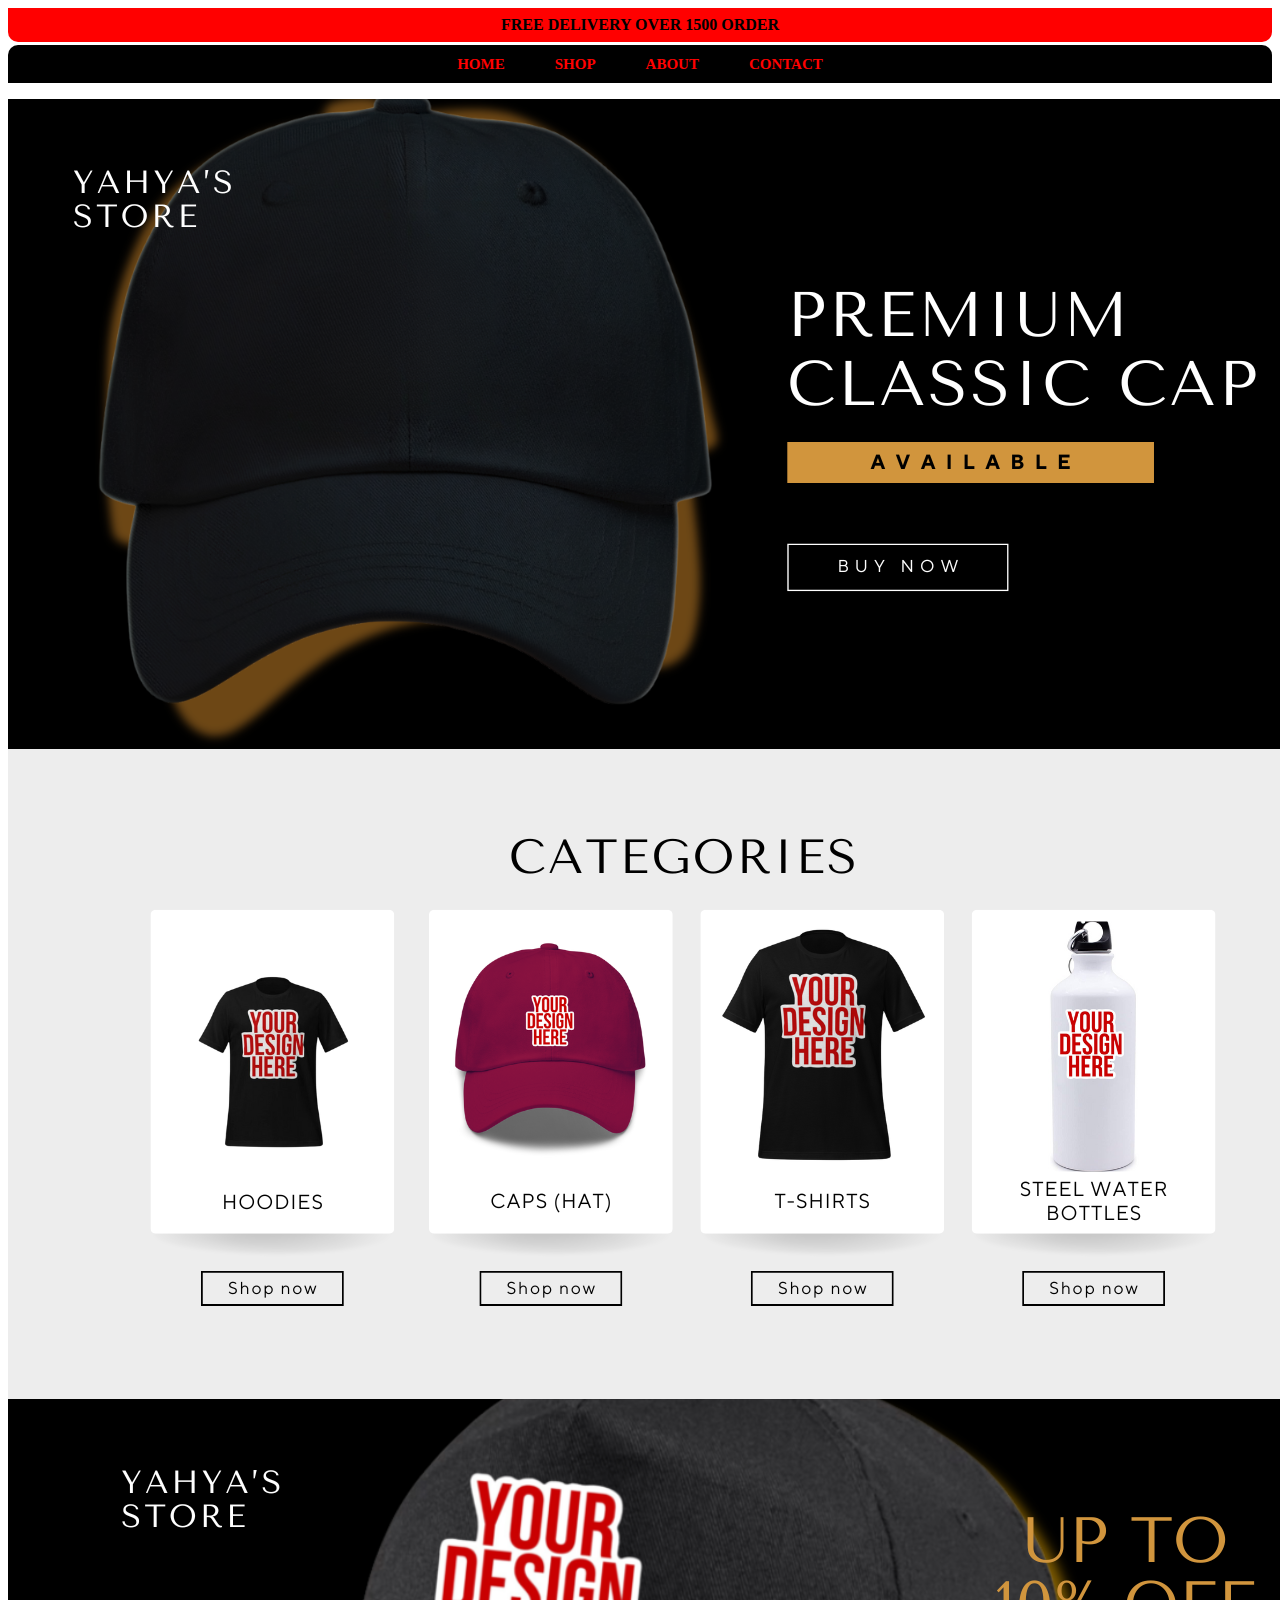
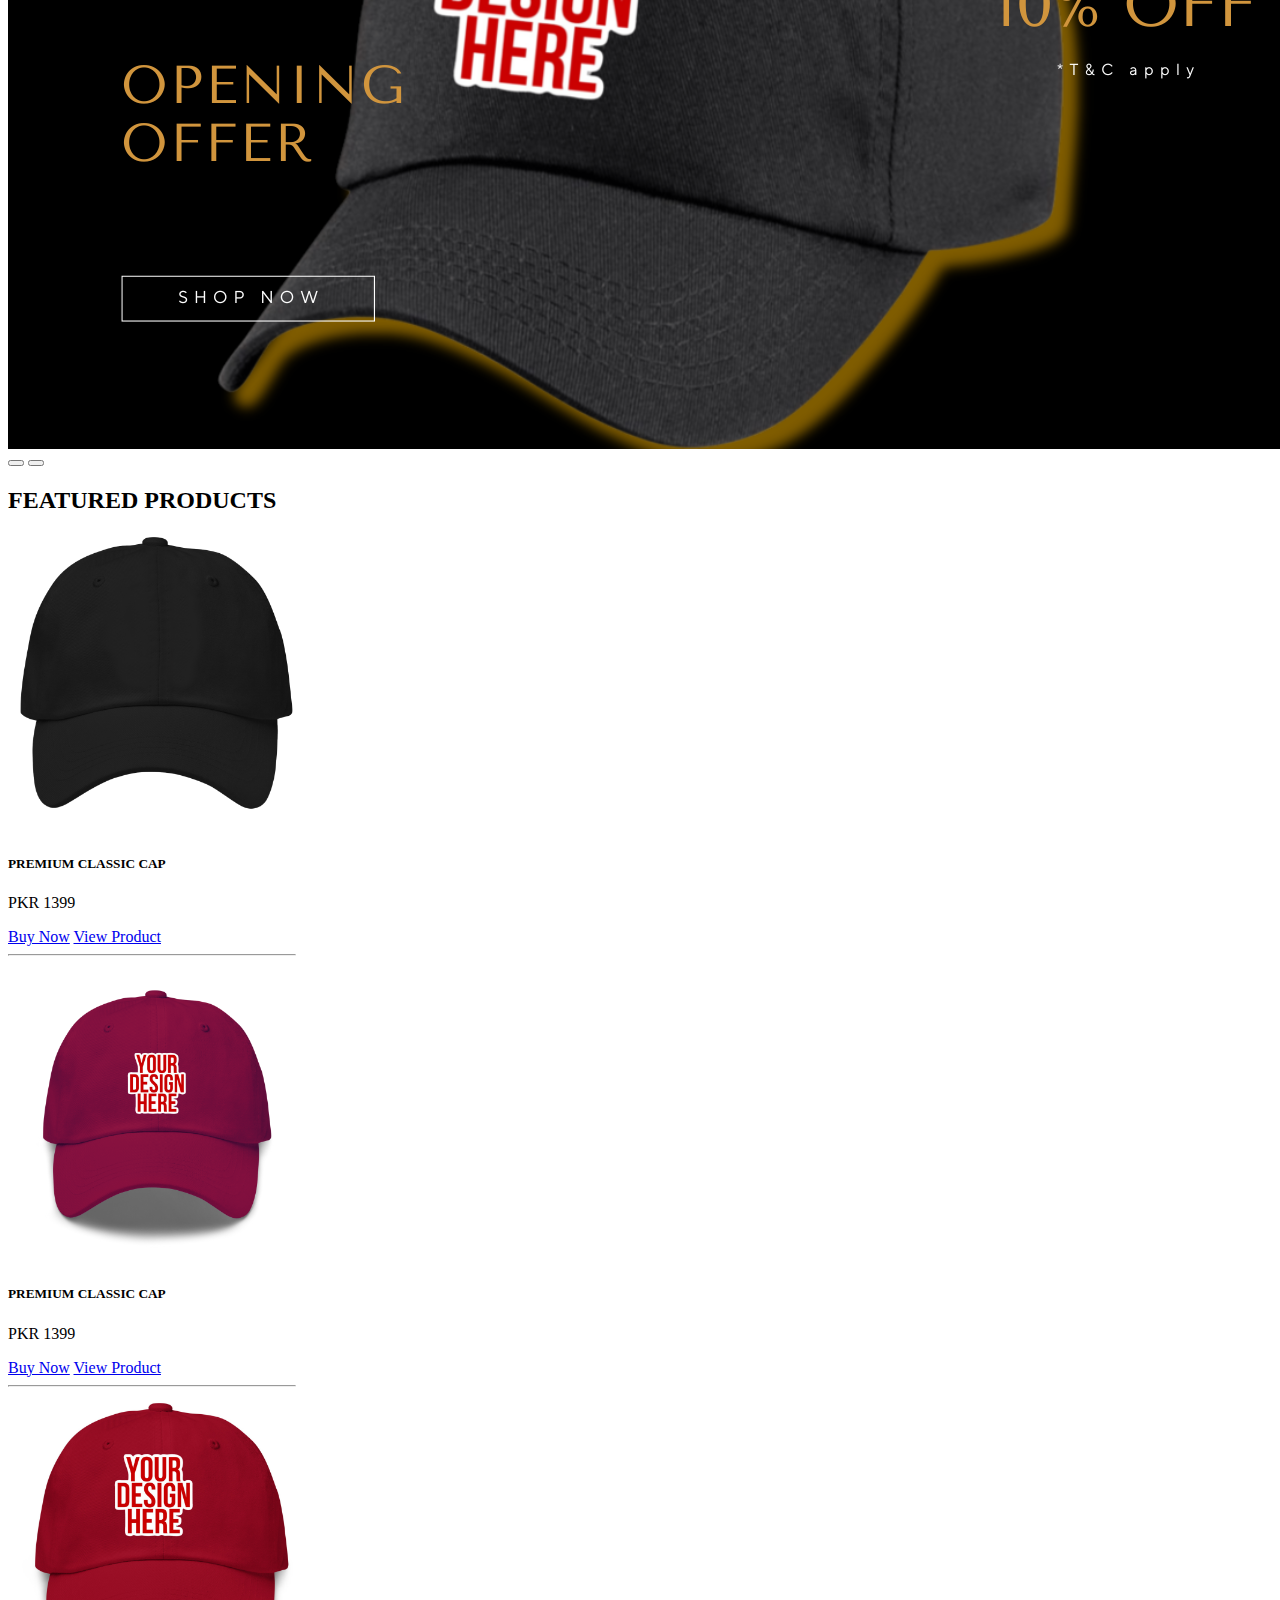
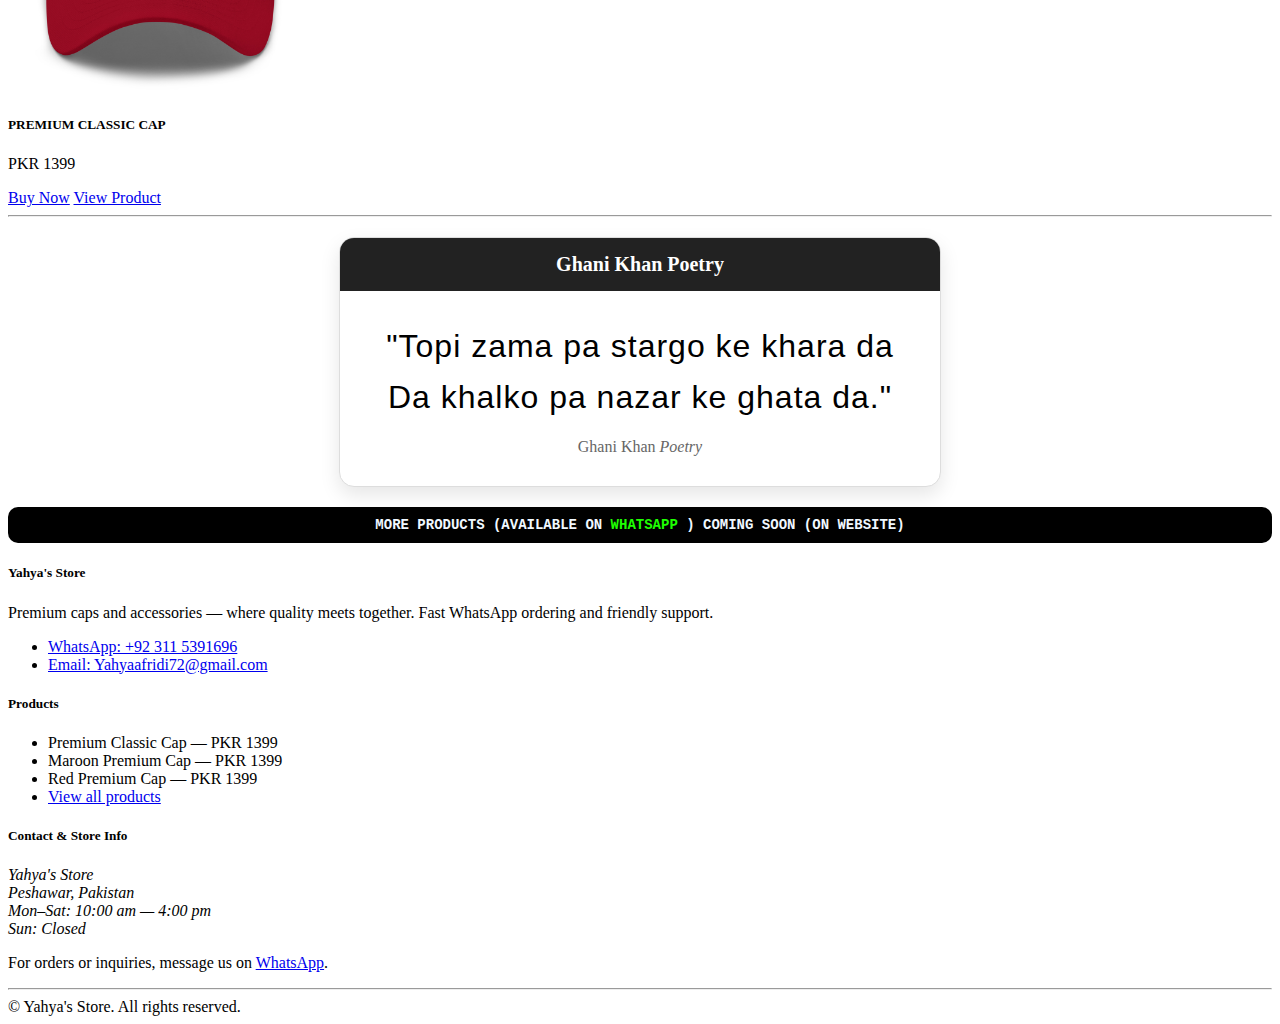
<file: index.html>
<html>
    <head>
        <title>Yahya's Store</title>
        <meta name="description" content="WHERE QUALITY MEETS TOGETHER">
        <link href="https://cdn.jsdelivr.net/npm/bootstrap@5.3.7/dist/css/bootstrap.min.css" rel="stylesheet" integrity="sha384-LN+7fdVzj6u52u30Kp6M/trliBMCMKTyK833zpbD+pXdCLuTusPj697FH4R/5mcr" crossorigin="anonymous">
        <link rel="stylesheet" href="style.css">
    </head>
    <body>
        <!-- MAIN DIV  -->
        <div>
            <!-- FREE DELIVERY OVER 1500 ORDER -->
            <div class="topbar">
        <p>FREE DELIVERY OVER 1500 ORDER</p>
        </div>
        <!-- NAVIGATION BAR -->
         <div class="my-navbar">
        <nav>
            <ul>
                <li><a href="#">HOME</a></li>
                <li><a href="#products">SHOP</a></li>
                <li><a href="#footer">ABOUT</a></li>
                <li><a href="#footer">CONTACT</a></li>
            </ul>
            </div>
            <!-- END MAIN DIV  -->

            <!-- CAROUSAL IMAGES -->
             <div id="carouselExample" class="carousel slide" data-bs-ride="carousel">
  <div class="carousel-inner">
    <div class="carousel-item active">
      <img src="1.png" class="d-block w-100" alt="Image 1">
    </div>
    <div class="carousel-item">
      <img src="2.png" class="d-block w-100" alt="Image 2">
    </div>
    <div class="carousel-item">
      <img src="3.png" class="d-block w-100" alt="Image 3">
    </div>
  </div>
  <button class="carousel-control-prev" type="button" data-bs-target="#carouselExample" data-bs-slide="prev">
    <span class="carousel-control-prev-icon"></span>
  </button>
  <button class="carousel-control-next" type="button" data-bs-target="#carouselExample" data-bs-slide="next">
    <span class="carousel-control-next-icon"></span>
  </button>
</div>
            <!-- END CAROUSAL IMAGES -->
             <div class="product1" id="products">
              <!-- PRODUCTS START HERE -->
              <h2 class="text-center mt-4">FEATURED PRODUCTS</h2>
              <!--1ST PRODUCT START HERE-->
              <div class="d-flex justify-content-center flex-wrap gap-4 mt-4 mb-4">
                <div class="card" style="width: 18rem;">
                  <img src="PREMIUM BLACK.png" class="card-img-top" alt="Product 1">
                  <div class="card-body">
                    <h5 class="card-title">PREMIUM CLASSIC CAP</h5>
                    <p class="card-text">PKR 1399</p>
                    <a href="https://wa.me/923115391696?text=Hello%2C%20I%20would%20like%20to%20buy%20the%20PREMIUM%20CLASSIC%20CAP%20%28PKR%201399%29" target="_blank" rel="noopener noreferrer" class="btn btn-success w-100" aria-label="Buy PREMIUM CLASSIC CAP on WhatsApp">Buy Now</a>
                    <a href="PREMIUM BLACK.png" target="_blank" rel="noopener noreferrer" class="btn btn-outline-primary w-100 mt-2" aria-label="View PREMIUM CLASSIC CAP">View Product</a>
             </div>
             <!--END OF 1 PRODUCT-->
             <hr>
             <!-- -------------------- -->
             <!--PRODUCT MAROON COLOR-->
            </div>
                <div class="card" style="width: 18rem;">
                  <img src="MAROON PREMIUM.png" class="card-img-top" alt="Product 2">
                  <div class="card-body">
                    <h5 class="card-title">PREMIUM CLASSIC CAP</h5>
                    <p class="card-text">PKR 1399</p> 
                    <a href="https://wa.me/923115391696?text=Hello%2C%20I%20would%20like%20to%20buy%20the%20PREMIUM%20CLASSIC%20CAP%20%28PKR%201399%29" target="_blank" rel="noopener noreferrer" class="btn btn-success w-100" aria-label="Buy PREMIUM CLASSIC CAP on WhatsApp">Buy Now</a>
                    <a href="MAROON PREMIUM.png" target="_blank" rel="noopener noreferrer" class="btn btn-outline-primary w-100 mt-2" aria-label="View PREMIUM CLASSIC CAP">View Product</a>
            </div>
            <!--END OF PRODUCT 2-->
            <hr>
            <!-- -------------------- -->
            <!--PRODUCT RED COLOR-->
            </div>
                  <div class="card" style="width: 18rem;">
                    <img src="RED PREMIUM.png" class="card-img-top" alt="Product 3">
                    <div class="card-body">
                      <h5 class="card-title">PREMIUM CLASSIC CAP</h5>
                      <p class="card-text">PKR 1399</p>
                      <a href="https://wa.me/923115391696?text=Hello%2C%20I%20would%20like%20to%20buy%20the%20PREMIUM%20CLASSIC%20CAP%20%28PKR%201399%29" target="_blank" rel="noopener noreferrer" class="btn btn-success w-100" aria-label="Buy PREMIUM CLASSIC CAP on WhatsApp">Buy Now</a>
                      <a href="RED PREMIUM.png" target="_blank" rel="noopener noreferrer" class="btn btn-outline-primary w-100 mt-2" aria-label="View PREMIUM CLASSIC CAP">View Product</a>
              </div>
              </div>
              <!--END OF PRODUCT 3-->
              <hr>  

<div style="max-width:600px; margin:20px auto; border:1px solid #ddd; border-radius:15px; box-shadow:0 8px 20px rgba(0,0,0,0.1); background:#fff; overflow:hidden;">
  
  <div style="background:#222; color:#fff; padding:15px; font-size:20px; text-align:center; font-weight:bold;">
    Ghani Khan Poetry
  </div>
  
  <div style="padding:30px; text-align:center;">
    <figure style="margin:0;">
      <blockquote style="margin:0;">
        <p style="font-family:'Bebas Neue', sans-serif; font-size:32px; line-height:1.6; letter-spacing:1px; margin:0;">
          "Topi zama pa stargo ke khara da<br>
          Da khalko pa nazar ke ghata da."
        </p>
      </blockquote>
      <figcaption style="margin-top:15px; font-size:16px; color:#666;">
        Ghani Khan <cite title="Topi Poetry">Poetry</cite>
      </figcaption>
    </figure>
  </div>

</div>

              
              <!-- -------------------- -->
              <footer id="footer">
                <p  class="footer">MORE PRODUCTS (AVAILABLE ON <a href="wa.me/+923115391696">WHATSAPP</a> )  COMING SOON (ON WEBSITE)</p>
                <div class="container-fluid bg-dark text-light mt-4 pt-4 pb-2">
                  <div class="container">
                    <div class="row gy-4">
                      <div class="col-md-4">
                        <h5 class="mb-3">Yahya's Store</h5>
                        <p class="small mb-2">Premium caps and accessories — where quality meets together. Fast WhatsApp ordering and friendly support.</p>
                        <ul class="list-unstyled small mb-0">
                          <li><a href="https://wa.me/923115391696" target="_blank" rel="noopener noreferrer" class="text-light text-decoration-none" aria-label="Contact Yahya's Store on WhatsApp">WhatsApp: +92 311 5391696</a></li>
                          <li><a href="mailto:yahyaafridi72@gmail.com" class="text-light text-decoration-none" aria-label="Email Yahya's Store">Email: Yahyaafridi72@gmail.com</a></li>
                        </ul>
                      </div>

                      <div class="col-md-4">
                        <h5 class="mb-3">Products</h5>
                        <ul class="list-unstyled small">
                          <li>Premium Classic Cap — PKR 1399</li>
                          <li>Maroon Premium Cap — PKR 1399</li>
                          <li>Red Premium Cap — PKR 1399</li>
                          <li><a href="#products" class="text-light text-decoration-none" aria-label="View all products">View all products</a></li>
                        </ul>
                      </div>

                      <div class="col-md-4">
                        <h5 class="mb-3">Contact & Store Info</h5>
                        <address class="small mb-2">
                          Yahya's Store<br>
                          Peshawar, Pakistan<br>
                          Mon–Sat: 10:00 am — 4:00 pm<br>
                          Sun: Closed
                        </address>
                        <p class="small mb-0">For orders or inquiries, message us on <a href="https://wa.me/923115391696" class="text-light text-decoration-none" target="_blank" rel="noopener noreferrer" aria-label="Order via WhatsApp">WhatsApp</a>.</p>
                      </div>
                    </div>

                    <hr class="border-secondary">

                    <div class="d-flex flex-column flex-md-row justify-content-between align-items-center small">
                      <div class="mb-2 mb-md-0">© <span id="footer-year"></span> Yahya's Store. All rights reserved.</div>
                    </div>
                  </div>
                </div>
              </footer>
    </body>
    <script src="https://cdn.jsdelivr.net/npm/bootstrap@5.3.7/dist/js/bootstrap.bundle.min.js" integrity="sha384-ndDqU0Gzau9qJ1lfW4pNLlhNTkCfHzAVBReH9diLvGRem5+R9g2FzA8ZGN954O5Q" crossorigin="anonymous"></script>
</html>
</file>
<file: style.css>
/* CSS HERE */
.topbar p{
    font-size: 16px;
    color: #000000;
    background-color: red;
    text-align: center;
    margin: 0;
    font-weight: bold;
    border-bottom-left-radius: 10px;
    border-bottom-right-radius: 10px;
    padding: 8px;
}
.my-navbar ul{
    display: flex;
    list-style: none;
    gap: 50px;
    justify-content: center;
    background-color: #000000;
    border-top-left-radius: 10px;
    border-top-right-radius: 10px;
    margin-top: 3px;
    padding: 10px;
}
.my-navbar ul li a{
    padding-top: 10px;
    color: rgb(255, 0, 0);
    text-decoration: none;
    font-weight: bold;
    font-family: bebas;
    font-size: 15px;
    margin: 10px 0px 0px 0px;
}
.my-navbar ul li a:hover{
    color: white;
    border-bottom: 2px solid white;
}
.product1 img{
    width: 300px;
    height: 300px;
    border-radius: 10px;
}
.product1 img:hover{
    transform: scale(1.1);
    transition: 0.3s;
}
.footer{
    background-color: #000000;
    border-radius: 10px;
    font-family:monospace;
    color: aliceblue;
    text-decoration: none;
    text-align: center;
    padding: 10px;
    font-weight: bold;
    font-size: 14px;
    border-radius: 10px;
}
.footer a{
    color: rgb(30, 255, 0);
    text-decoration: none;
}
.footer a:hover{
    color: rgb(255, 255, 255);
    border-bottom: 2px solid white;
}
.footer:hover{
    background-color: rgb(27, 8, 8);
    transition: 0.3s;
}
</file>
